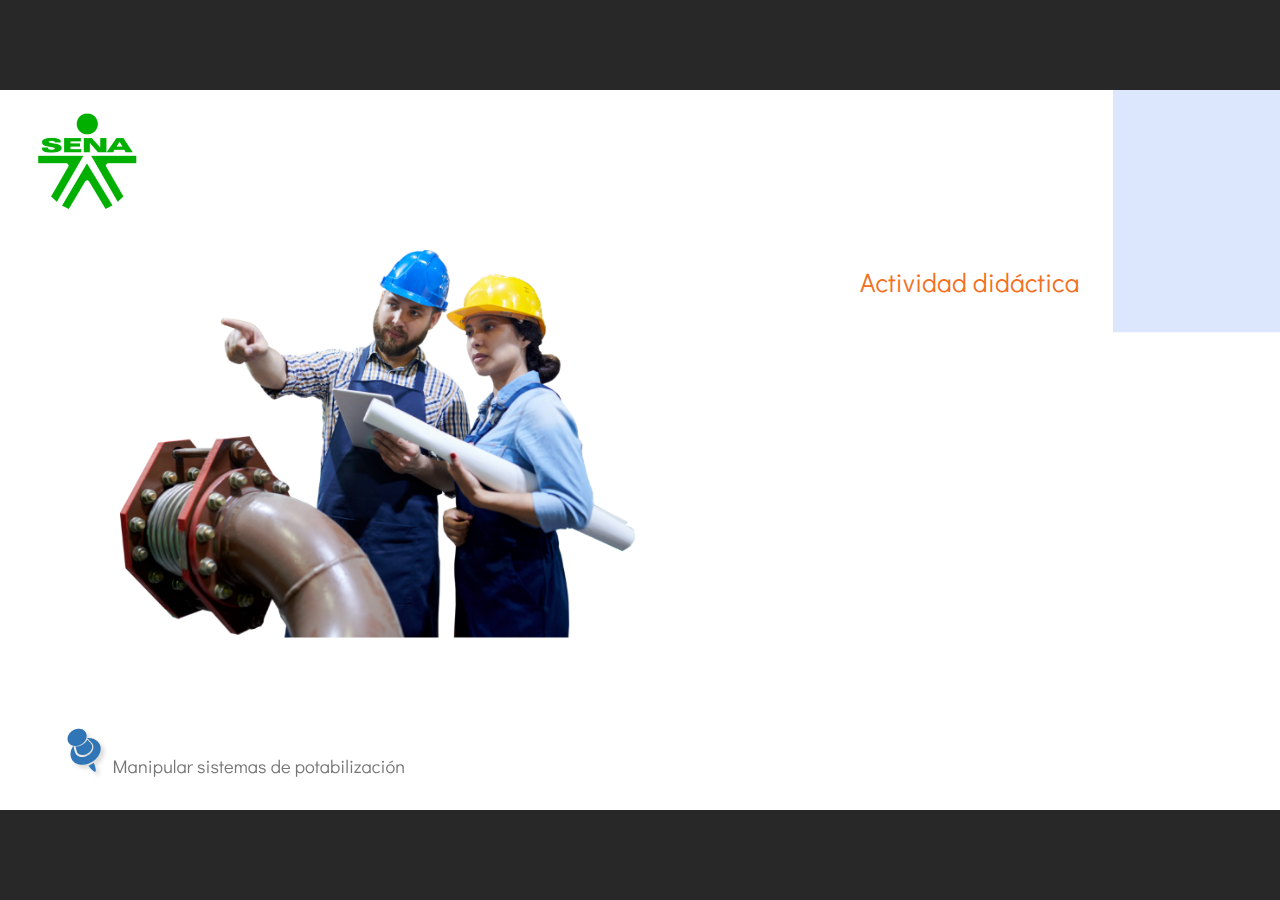
<file: actividades/index.html>
﻿<!doctype html>
<html lang="es">
<head>
  <meta charset="utf-8">
  <!-- Creado con Storyline 360 - http://www.articulate.com  -->
  <!-- version: 3.78.30680.0 -->
  <title>Actividad Didactica</title>
  <meta http-equiv="x-ua-compatible" content="IE=edge"/>
  <meta name="viewport" content="width=device-width,initial-scale=1,user-scalable=no,shrink-to-fit=no,minimal-ui"/>
  <meta name="apple-mobile-web-app-capable" content="yes"/>
  <style>
    html, body { height: 100%; padding: 0; margin: 0 }
    #app { height: 100%; width: 100%; }
  </style>

  <script>
    window.DS = {};
    window.globals = {
      DATA_PATH_BASE: '',
      HAS_FRAME: true,
      HAS_SLIDE: true,

      lmsPresent: false,
      tinCanPresent: false,
      cmi5Present: false,
      aoSupport: false,
      scale: 'noscale',
      captureRc: false,
      browserSize: 'optimal',
      bgColor: '#282828',
      features: 'AccessibleVideo,BgAudioBlip,ConnectionMessages,DropIn1,DropIn2,DropIn3,FullScreenToggle,LayerPresentAsDialog,MultipleQuizTracking,PlayerSpeedControl,StreamingVideo,UpdatedThemeEditor,UseAudioElement,VideoSync',
      themeName: 'unified',
      preloaderColor: '#FFFFFF',
      suppressAnalytics: false,
      productChannel: 'stable',
      publishSource: 'storyline',
      aid: 'aid|5304b41d-7af7-4125-b8d1-83eb222823e2',
      cid: '2d3b46ce-7c8e-472b-b7d5-b149cace494b',
      playerVersion: '3.78.30680.0',
      publishTimestamp: '2023-08-09T17:12:35.8904786Z',
      maxIosVideoElements: 10,
      connectionSettings: { message: 'Est%C3%A1s%20fuera%20de%20l%C3%ADnea.%20Tratando%20de%20reconectar...', useDarkTheme: false, mode: 'disabled' },

      
      parseParams: function(qs) {
        if (window.globals.parsedParams != null) {
          return window.globals.parsedParams;
        }
        qs = (qs || window.location.search.substr(1)).split('+').join(' ');
        var params = {},
            tokens,
            re = /[?&]?([^=]+)=([^&]*)/g;

        while (tokens = re.exec(qs)) {
          params[decodeURIComponent(tokens[1]).trim()] =
            decodeURIComponent(tokens[2]).trim();
        }
        window.globals.parsedParams = params;
        return params;
      }

    };
  </script>
  <script>
    var isIe11 = ('ActiveXObject' in window || window.MSBlobBuilder != null)
      && window.msCrypto != null && !window.ActiveXObject;
    if (isIe11) {
      window.globals.unsupportedBrowser = true;
      document.write(atob('[base64]'));
    }
  </script>
  
  <script>window.THREE = { };</script>
  
</head>
<body style="background: #282828" class="cs-HTML theme-unified">
  <!-- 360 -->
  <script>!function(){var e,i=/iPhone/i,o=/iPod/i,n=/iPad/i,t=/\biOS-universal(?:.+)Mac\b/i,r=/\bAndroid(?:.+)Mobile\b/i,a=/Android/i,d=/(?:SD4930UR|\bSilk(?:.+)Mobile\b)/i,p=/Silk/i,l=/Windows Phone/i,u=/\bWindows(?:.+)ARM\b/i,b=/BlackBerry/i,s=/BB10/i,c=/Opera Mini/i,f=/\b(CriOS|Chrome)(?:.+)Mobile/i,h=/Mobile(?:.+)Firefox\b/i,v=function(e){return void 0!==e&&"MacIntel"===e.platform&&"number"==typeof e.maxTouchPoints&&e.maxTouchPoints>1&&"undefined"==typeof MSStream};e=function(e){var m={userAgent:"",platform:"",maxTouchPoints:0};e||"undefined"==typeof navigator?"string"==typeof e?m.userAgent=e:e&&e.userAgent&&(m={userAgent:e.userAgent,platform:e.platform,maxTouchPoints:e.maxTouchPoints||0}):m={userAgent:navigator.userAgent,platform:navigator.platform,maxTouchPoints:navigator.maxTouchPoints||0};var g=m.userAgent,y=g.split("[FBAN");void 0!==y[1]&&(g=y[0]),void 0!==(y=g.split("Twitter"))[1]&&(g=y[0]);var A=function(e){return function(i){return i.test(e)}}(g),w={apple:{phone:A(i)&&!A(l),ipod:A(o),tablet:!A(i)&&(A(n)||v(m))&&!A(l),universal:A(t),device:(A(i)||A(o)||A(n)||A(t)||v(m))&&!A(l)},amazon:{phone:A(d),tablet:!A(d)&&A(p),device:A(d)||A(p)},android:{phone:!A(l)&&A(d)||!A(l)&&A(r),tablet:!A(l)&&!A(d)&&!A(r)&&(A(p)||A(a)),device:!A(l)&&(A(d)||A(p)||A(r)||A(a))||A(/\bokhttp\b/i)},windows:{phone:A(l),tablet:A(u),device:A(l)||A(u)},other:{blackberry:A(b),blackberry10:A(s),opera:A(c),firefox:A(h),chrome:A(f),device:A(b)||A(s)||A(c)||A(h)||A(f)},any:!1,phone:!1,tablet:!1};return w.any=w.apple.device||w.android.device||w.windows.device||w.other.device,w.phone=w.apple.phone||w.android.phone||w.windows.phone,w.tablet=w.apple.tablet||w.android.tablet||w.windows.tablet,w}(),"object"==typeof exports&&"undefined"!=typeof module?module.exports=e:"function"==typeof define&&define.amd?define((function(){return e})):this.isMobile=e}();
    window.isMobile.apple.tablet = window.isMobile.apple.tablet ||
      (navigator.platform === 'MacIntel' && navigator.maxTouchPoints > 1);
    window.isMobile.apple.device = window.isMobile.apple.device || window.isMobile.apple.tablet;
    window.isMobile.tablet = window.isMobile.tablet || window.isMobile.apple.tablet;
    window.isMobile.any = window.isMobile.any || window.isMobile.apple.tablet;
  </script>

  <div id="focus-sink" tabindex="-1"></div>

  <div id="preso"></div>
  <script>
    (function() {

      var classTypes = [ 'desktop', 'mobile', 'phone', 'tablet' ];

      var addDeviceClasses = function(prefix, testObj) {
        var curr, i;
        for (i = 0; i < classTypes.length; i++) {
          curr = classTypes[i];
          if (testObj[curr]) {
            document.body.classList.add(prefix + curr);
          }
        }
      };

      var params = window.globals.parseParams(),
          isDevicePreview = params.devicepreview === '1',
          isPhoneOverride = params.deviceType === 'phone' || (isDevicePreview && params.phone == '1'),
          isTabletOverride = (params.deviceType === 'tablet' || isDevicePreview) && !isPhoneOverride,
          isMobileOverride = isPhoneOverride || isTabletOverride;

      var deviceView = {
        desktop: !window.isMobile.any && !isMobileOverride,
        mobile: window.isMobile.any || isMobileOverride,
        phone: isPhoneOverride || (window.isMobile.phone && !isTabletOverride),
        tablet: isTabletOverride || window.isMobile.tablet
      };

      window.globals.deviceView = deviceView;
      window.isMobile.desktop = !window.isMobile.any;
      window.isMobile.mobile = window.isMobile.any;

      addDeviceClasses('view-', deviceView);

    })();
  </script>
  
  <script src='story_content/user.js' type=text/javascript></script>
  <div class="slide-loader"></div>

  <script>
    var doc = document, loader = doc.body.querySelector('.slide-loader'); [ 1, 2, 3 ].forEach(function(n) { var d = doc.createElement('div'); d.style.backgroundColor = window.globals.preloaderColor; d.classList.add('mobile-loader-dot'); d.classList.add('dot' + n); loader.appendChild(d); });
  </script>

  <div class="mobile-load-title-overlay" style="display: none">
    <div class="mobile-load-title">Actividad Didactica</div>
  </div>

  <div class="mobile-chrome-warning"></div>

  
<style>
  .warn-connection-dialog {
    display: none;
    background: transparent;
    pointer-events: none;
    position: fixed;
    left: 0;
    top: 0;
    width: 100%;
    height: 100%;
    z-index: 999;
  }

  .warn-connection-content {
    border-radius: 4px;
    background: white;
    border: 1px solid #E7E7E7;
    color: #333333;
    box-shadow: 0 2px 4px rgba(0, 0, 0, 0.25);
    transition: all 150ms ease-out;
    position: absolute;
    white-space: nowrap;
  }

  .view-phone.is-landscape .warn-connection-content {
    left: 23px;
    bottom: 23px;
  }

  .view-tablet.is-landscape .warn-connection-content {
    left: 50%;
    top: 20px;
    transform: translateX(-50%);
  }

  .is-portrait .warn-connection-content {
    transform: translate(-50%, calc(-100% - 15px));
  }

  .warn-connection-content p {
    display: inline-block;
    margin: 0 8px 0 0;
    line-height: 33px;
    font-size: 11px;
  }

  .warn-connection-content svg {
    position: relative;
    vertical-align: middle;
    margin: 0 2px 2px 8px;
  }

  .view-desktop .warn-connection-content {
    left: 1.5em;
    bottom: 1.5em;
  }

  .view-desktop .warn-connection-content p {
    font-size: 1.1em;
  }

  .is-offline .warn-connection-dialog {
    display: block;
  }

  .is-offline .cs-panel * {
    pointer-events: none !important;
  }

  .is-offline .cs-panel {
    pointer-events: all !important;
  }

  .is-offline #nav-controls * {
    pointer-events: none !important;
  }

  .is-offline #nav-controls {
    pointer-events: all !important;
  }
</style>

<div class="warn-connection-dialog">
  <div class="warn-connection-content">
    <svg width="17" height="15" viewBox="0 0 17 15" xmlns="http://www.w3.org/2000/svg">
      <path fill="#8F0000" stroke="white" d="M16.07,12.98 L15.88,12.23 L9.51,1.21 C8.97,0.26,7.6,0.26,7.06,1.21 L0.69,12.23 C0.15,13.16,0.81,14.36,1.91,14.36 H14.65 C15.47,14.36,16.05,13.7,16.07,12.98 Z"/>
      <path fill="white" stroke="white" d="M8.58,5.5 C8.35,5.28,8.5,5.35,8.21,5.32 C8.09,5.35,7.97,5.49,7.96,5.67 C7.97,5.79,7.98,5.92,7.98,6.04 L7.98,6.04 C7.99,6.17,8,6.31,8.01,6.43 L8.01,6.44 C8.03,6.92,8.06,7.41,8.09,7.9 L8.09,7.9 C8.12,8.39,8.14,8.88,8.17,9.37 C8.17,9.39,8.18,9.42,8.2,9.44 C8.23,9.46,8.25,9.47,8.28,9.47 C8.31,9.47,8.34,9.46,8.35,9.44 C8.37,9.43,8.38,9.4,8.39,9.35 L8.39,9.34 C8.39,9.24,8.4,9.15,8.4,9.05 L8.4,9.05 C8.41,8.96,8.41,8.86,8.42,8.75 C8.43,8.44,8.45,8.12,8.47,7.81 L8.47,7.81 C8.49,7.49,8.51,7.18,8.53,6.87 C8.55,6.46,8.56,6.05,8.59,5.64 L8.6,5.62 C8.6,5.57,8.59,5.53,8.58,5.5 L8.21,5.32 Z"/>
      <circle fill="white" stroke="white" cx="8.3" cy="11.35" r="0.3"/>
    </svg>
    <p>You are offline. Trying to reconnect...</p>
  </div>
</div>

<script>
  (function() {
    window.DS.connection = {
      warningShown: false,
      assets: {},
      loadingAssetGroup: false,
      retryDelay: 500
    };

    var connectionSettings = window.globals.connectionSettings || {};

    // The `window.globals.features` variable must be set in `webpack.dev.config` when testing locally - it is not enough
    // to have it in the data - but it must be set there as well.
    var useConnectionMessages = window.AbortController != null &&
      window.location.protocol != 'file:' &&
      window.globals.features.indexOf('ConnectionMessages') != -1 &&
      connectionSettings.mode === 'normal';

    window.DS.connection.useConnectionMessages = useConnectionMessages

    var assetCount = 0;
    var checkLoadedId;


    if (useConnectionMessages && connectionSettings != null) {
      var contentEl = document.querySelector('.warn-connection-content');
      var messageEl = contentEl.querySelector('p')

      if (connectionSettings.useDarkTheme) {
        contentEl.style.borderColor = '#BABBBA';
        contentEl.style.backgroundColor = '#282828';
        contentEl.style.color = '#FFFFFF';
      }

      if (connectionSettings.message != null) {
        messageEl.textContent = window.decodeURIComponent(connectionSettings.message);
      }
    }

    function checkAssetsReady() {
      for (var i in DS.connection.assets) {
        if (!DS.connection.assets[i].success) {
          return false;
        }
      }
      return true;
    }

    function stopAssetGroup() {
      if (!useConnectionMessages) { return; }

      assetCount = 0;

      DS.connection.oldAssetGroup = DS.connection.assets;
      DS.connection.assets = {};
      DS.connection.loadingAssetGroup = false;
      clearInterval(checkLoadedId);
    }

    function startAssetGroup() {
      if (!useConnectionMessages) { return; }
      var ticks = 0;
      clearInterval(checkLoadedId);
      checkLoadedId = setInterval(function() {
        var loaded = 0;
        if (assetCount === 0 && loaded === 0) {
          clearInterval(checkLoadedId);
          return;
        }

        for (var i in DS.connection.assets) {
          if (DS.connection.assets[i].success) {
            loaded++;
          }
        }

        if (assetCount === loaded && checkAssetsReady()) {
          for (var i in DS.connection.assets) {
            if (DS.connection.assets[i].action) {
              DS.connection.assets[i].action();
            }
          }
          hideWarning();
          stopAssetGroup();
        }
      }, 100)
    }

    function requiredAsset(url, action, retry, type) {
      if (!useConnectionMessages) { return; }
      if (DS.connection.assets[url]) { return; }

      DS.connection.assets[url] = {
        success: false, action: action, retry: retry, type: type
      };
      assetCount = Object.keys(DS.connection.assets).length;
      if (!DS.connection.loadingAssetGroup) {
        startAssetGroup();
      }
      DS.connection.loadingAssetGroup = true;
    }

    function assetLoaded(url) {
      if (!useConnectionMessages) { return; }
      if (DS.connection.assets[url]) {
        DS.connection.assets[url].success = true;
      }
    }

    function assetFailed(url) {
      if (!useConnectionMessages) { return; }
      if (!DS.connection.assets[url]) {
        if (/\.js$/.test(url) && url.indexOf('transcripts') === -1) {
          setTimeout(function() {
            if (DS.connection.lastSlideLoaded != null) {
              DS.connection.lastSlideLoaded();
            }
          }, DS.connection.retryDelay);
        }
        return;
      }
      if (!DS.connection.warningShown) { showWarning(); }
      if (DS.connection.assets[url].retry) {
        setTimeout(function() {
          if (!DS.connection.assets[url].success) {
            DS.connection.assets[url].retry()
          }
        }, DS.connection.retryDelay);
      }
    }

    function hideWarning() {
      document.body.classList.remove('is-offline');
      DS.connection.warningShown = false;
    }
    DS.connection.hideWarning = hideWarning

    function showWarning(btn) {
      document.body.classList.add('is-offline')
      DS.connection.warningShown = true;
      updateWarningPosition();
    }

    function updateWarningPosition() {
      if (!DS.connection.warningShown) {
        return;
      }

      var isPortrait = document.body.classList.contains('is-portrait');
      var warningEl = document.querySelector('.warn-connection-content');

      if (isPortrait) {
        var slide = document.querySelector('.primary-slide');
        var slideRect = slide.getBoundingClientRect();

        warningEl.style.top = `${slideRect.top}px`
        warningEl.style.left = `${slideRect.left + slideRect.width / 2}px`
      } else {
        warningEl.style.top = null;
        warningEl.style.left = null;
      }

      window.requestAnimationFrame(updateWarningPosition);
    }

    // these will all be noops if the feature flag isn't set in
    // the data and `window.globals.features`
    DS.connection.requiredAsset = requiredAsset;
    DS.connection.assetLoaded = assetLoaded;
    DS.connection.assetFailed = assetFailed;
    DS.connection.stopAssetGroup = stopAssetGroup;
    DS.connection.startAssetGroup = startAssetGroup;
  })();
</script>


  <script>
    
    if (window.autoSpider && window.vInterfaceObject) {
      document.querySelector('.mobile-load-title-overlay').style.display = 'none';
    }
  </script>

  

  <link rel="stylesheet" href="html5/data/css/output.min.css" data-noprefix/>
</body>
<script src="html5/lib/scripts/bootstrapper.min.js"></script>
</html>
</file>
<file: actividades/html5/data/css/output.min.css>
@font-face {
  font-family: 'LatoBold Charset1_ BoldA6B84A3F';
  src: url('[data-uri]');
  font-style: normal;
  font-weight: normal;
}
@font-face {
  font-family: 'Lato Charset1_ 5uWXh1YR0D1F70B6';
  src: url('[data-uri]');
  font-style: normal;
  font-weight: normal;
}
@font-face {
  font-family: 'Didact Gothic Charset1_E486A85F';
  src: url('[data-uri]');
  font-style: normal;
  font-weight: normal;
}
@font-face {
  font-family: 'Didact GothicBold CBold81A49E16';
  src: url('[data-uri]');
  font-style: normal;
  font-weight: normal;
}
@font-face {
  font-family: 'RobotoBold Charset1BoldD86D3DF4';
  src: url('[data-uri]');
  font-style: normal;
  font-weight: normal;
}
@font-face {
  font-family: 'Roboto Charset1_ 5rT3DkBED9352A';
  src: url('[data-uri]');
  font-style: normal;
  font-weight: normal;
}
@font-face {
  font-family: 'Didact Gothic Charset0_9B944016';
  src: url('[data-uri]');
  font-style: normal;
  font-weight: normal;
}
@font-face {
  font-family: 'Didact GothicBold CBoldC69CEF59';
  src: url('[data-uri]');
  font-style: normal;
  font-weight: normal;
}
@font-face {
  font-family: 'Roboto Charset0_v5lJSRq46A5EDB0';
  src: url('[data-uri]');
  font-style: normal;
  font-weight: normal;
}
@font-face {
  font-family: 'RobotoBold Charset0BoldDCB83F8C';
  src: url('[data-uri]');
  font-style: normal;
  font-weight: normal;
}
.cs-HTML {
  background: rgba(40, 40, 40, 1);
}
.cs-npnxnanbnsnfns00000000001 .cs-infopanel  {
  box-shadow: 0 1px 0 rgba(0, 0, 0, 0);
  background: rgba(255, 255, 255, 1);
}
.cs-npnxnanbnsnfns00000000001 .cs-infopanel .cs-link {
  color: rgba(186, 187, 186, 1);
}
.cs-npnxnanbnsnfns00000000001 .cs-infopanel .cs-link:hover {
  color: rgba(255, 255, 255, 1);
}
.cs-npnxnanbnsnfns00000000001 .cs-infopanel .cs-name {
  color: rgba(68, 68, 68, 1);
}
.cs-npnxnanbnsnfns00000000001 .cs-infopanel .cs-title {
  color: rgba(153, 153, 153, 1);
}
.cs-npnxnanbnsnfns00000000001 .cs-infopanelpopup  {
  box-shadow: 0 1px 0 rgba(0, 0, 0, 0);
  background: rgba(0, 0, 0, 0);
}
.cs-npnxnanbnsnfns00000000001 .cs-infopanelpopup .cs-link {
  color: rgba(255, 0, 0, 1);
}
.cs-npnxnanbnsnfns00000000001 .cs-infopanelpopup .cs-link:hover {
  color: rgba(255, 255, 255, 1);
}
.cs-npnxnanbnsnfns00000000001 .cs-infopanelpopup .cs-name {
  color: rgba(255, 255, 255, 1);
}
.cs-npnxnanbnsnfns00000000001 .cs-infopanelpopup .cs-bio {
  color: rgba(186, 187, 186, 1);
}
.cs-npnxnanbnsnfns00000000001 .cs-timer  {
  color: rgba(186, 187, 186, 1);
}
.cs-npnxnanbnsnfns00000000001 .cs-duration stop:first-child {
  stop-color: rgba(60, 60, 60, 1);
}
.cs-npnxnanbnsnfns00000000001 .cs-duration stop:last-child {
  stop-color: rgba(60, 60, 60, 1);
}
.cs-npnxnanbnsnfns00000000001 .cs-elapsed stop:first-child {
  stop-color: rgba(254, 227, 71, 1);
}
.cs-npnxnanbnsnfns00000000001 .cs-elapsed stop:last-child {
  stop-color: rgba(254, 227, 71, 1);
}
.cs-npnxnanbnsnfns00000000001 .cs-timer .cs-pie .cs-innerstroke {
  stroke: rgba(199, 199, 199, 1);
}
.cs-npnxnanbnsnfns00000000001 .cs-timer .cs-pie .cs-innerborder {
  stroke: rgba(255, 255, 255, 1);
}
.cs-npnxnanbnsnfns00000000001 .cs-window  {
  box-shadow: 0 8px 5px rgba(0, 0, 0, 0.2);
  border-color: rgba(49, 99, 0, 0);
  background: rgba(33, 33, 33, 1);
  color: rgba(248, 248, 248, 1);
}
.cs-npnxnanbnsnfns00000000001 .cs-window .cs-diva {
  border-color: rgba(78, 78, 78, 1);
}
.cs-npnxnanbnsnfns00000000001 .cs-window .cs-divb {
  border-color: rgba(78, 78, 78, 0);
}
.cs-npnxnanbnsnfns00000000001 .cs-editor .cs-editor-slide {
  color: rgba(226, 226, 226, 1);
}
.cs-npnxnanbnsnfns00000000001 .cs-editor .cs-editor-html {
  color: rgba(186, 187, 186, 1);
}
.cs-npnxnanbnsnfns00000000001 .cs-editor .cs-editor-button {
  text-shadow: 0 1px 0 rgba(0, 0, 0, 0);
  color: rgba(255, 255, 255, 1);
  border-color: rgba(211, 211, 211, 1);
  background: rgba(34, 34, 34, 1);
}
.cs-npnxnanbnsnfns00000000001 .cs-editor .cs-editor-button:hover {
  background: rgba(68, 68, 68, 1);
}
.cs-npnxnanbnsnfns00000000001 .cs-editor .cs-editor-button:active {
  background: rgba(68, 68, 68, 1);
}
.cs-npnxnanbnsnfns00000000001 .cs-listitem  {
  color: rgba(186, 187, 186, 1);
  border-color: none;
  border: 1px solid transparent;
}
.cs-npnxnanbnsnfns00000000001 .cs-listitem:hover {
  background: rgba(255, 255, 255, 0.06);
  border-color: rgba(108, 108, 108, 1) !important;
  border-width: 1px;
  border-radius: 2px;
  border-style: solid;
  box-sizing: border-box;
}
.cs-npnxnanbnsnfns00000000001 .cs-listitem.hover {
  background: rgba(255, 255, 255, 0.06);
  border-color: rgba(108, 108, 108, 1) !important;
  border-width: 1px;
  border-radius: 2px;
  border-style: solid;
  box-sizing: border-box;
}
.cs-npnxnanbnsnfns00000000001 .cs-glossary  {
  color: rgba(186, 187, 186, 1);
}
.cs-npnxnanbnsnfns00000000001 .cs-glossary .cs-scrolling-panel {
  background: rgba(0, 0, 0, 0);
}
.cs-npnxnanbnsnfns00000000001 .cs-glossary .cs-term.cs-selected .cs-choice-list-trigger {
  color: rgba(255, 255, 255, 1);
  background: rgba(255, 255, 255, 1);
}
.cs-npnxnanbnsnfns00000000001 .cs-glossary .cs-term.cs-selected .cs-choice-list-trigger:focus {
  color: rgba(255, 255, 255, 1);
  background: rgba(255, 255, 255, 1);
}
.cs-npnxnanbnsnfns00000000001 .cs-glossary .cs-term:hover .cs-choice-list-trigger {
  background: rgba(186, 187, 186, 1);
}
.cs-npnxnanbnsnfns00000000001 .cs-glossary .cs-term.hover .cs-choice-list-trigger {
  background: rgba(186, 187, 186, 1);
}
.cs-npnxnanbnsnfns00000000001 .cs-glossary .cs-term .cs-choice-list-trigger:focus {
  background: rgba(186, 187, 186, 1);
}
.cs-npnxnanbnsnfns00000000001 .cs-glossary .cs-diva {
  border-color: rgba(0, 0, 0, 0);
}
.cs-npnxnanbnsnfns00000000001 .cs-glossary .cs-divb {
  border-color: rgba(0, 0, 0, 0);
}
.cs-npnxnanbnsnfns00000000001 .cs-glossary .cs-divc {
  border-color: rgba(0, 0, 0, 0);
}
.cs-npnxnanbnsnfns00000000001 .cs-glossary .cs-heading {
  color: rgba(248, 248, 248, 1);
  font-weight: 700;
}
.note-content p span {
  color: rgba(186, 187, 186, 1);
  line-height: 1.4em;
  font-size: 103.769%;
}
.cs-npnxnanbnsnfns00000000001 .cs-resource .cs-separator {
  border-color: rgba(0, 0, 0, 0);
}
.cs-npnxnanbnsnfns00000000001 .cs-outline  {
  color: rgba(45, 45, 45, 1);
}
.cs-npnxnanbnsnfns00000000001 .cs-outline .cs-diva {
  border-color: rgba(0, 0, 0, 0);
}
.cs-npnxnanbnsnfns00000000001 .cs-outline .cs-divb {
  border-color: rgba(0, 0, 0, 0);
}
.cs-npnxnanbnsnfns00000000001 .cs-outline .cs-divc {
  border-color: rgba(0, 0, 0, 0);
}
.cs-npnxnanbnsnfns00000000001 .cs-outline .cs-search-filter:hover {
  color: rgba(0, 0, 0, 0);
}
.cs-npnxnanbnsnfns00000000001 .cs-outline .cs-search-filter.hover {
  color: rgba(0, 0, 0, 0);
}
.cs-npnxnanbnsnfns00000000001 .cs-transcript  {
  color: rgba(255, 255, 255, 1);
}
.cs-npnxnanbnsnfns00000000001 .cs-transcript .cs-div {
  border-color: rgba(0, 0, 0, 0);
}
.cs-npnxnanbnsnfns00000000001 .cs-tabs:not(.topmenu-item) {
  color: rgba(248, 248, 248, 1);
}
.cs-npnxnanbnsnfns00000000001 .cs-tabs .cs-inner-button:not(.topmenu-item) {
  text-shadow: 0 1px 0 rgba(0, 0, 0, 0);
}
.cs-npnxnanbnsnfns00000000001 .cs-tabs:hover:not(.topmenu-item) {
  color: rgba(248, 248, 248, 1);
}
.cs-npnxnanbnsnfns00000000001 .cs-tabs.cs-selected {
  background: rgba(0, 0, 0, 0);
  color: rgba(248, 248, 248, 1);
}
.cs-npnxnanbnsnfns00000000001 .cs-seekcontrol  {
  background: rgba(0, 0, 0, 0);
  border-color: rgba(0, 0, 0, 0);
}
.cs-npnxnanbnsnfns00000000001 .cs-seekcontrol .cs-button:hover .cs-icon {
  fill: rgba(255, 255, 255, 1);
}
.cs-npnxnanbnsnfns00000000001 .cs-seekcontrol .cs-button.hover .cs-icon {
  fill: rgba(255, 255, 255, 1);
}
.cs-npnxnanbnsnfns00000000001 .cs-seekcontrol .cs-button .cs-icon-shadow {
  fill: rgba(0, 0, 0, 0);
}
.cs-npnxnanbnsnfns00000000001 .cs-seekcontrol .cs-button .cs-icon {
  fill: rgba(180, 180, 180, 1);
}
.cs-npnxnanbnsnfns00000000001 .cs-seekcontrol .cs-seek .cs-fill {
  background: rgba(255, 255, 255, 0.6);
}
.cs-npnxnanbnsnfns00000000001 .cs-seekcontrol .cs-seek {
  background: rgba(108, 108, 108, 1);
  border-color: rgba(0, 0, 0, 0);
}
.cs-npnxnanbnsnfns00000000001 .cs-searchinput .cs-input {
  color: rgba(186, 187, 186, 1);
  border-color: rgba(0, 0, 0, 0);
  background: rgba(255, 255, 255, 0.06);
}
.cs-npnxnanbnsnfns00000000001 .cs-searchinput .cs-input:focus {
  color: rgba(248, 248, 248, 1);
  background: rgba(41, 41, 41, 1);
}
.cs-npnxnanbnsnfns00000000001 .cs-searchinput .cs-input:hover {
  box-shadow: inset 0 0 1px 0 rgba(69, 126, 19, 0);
}
.cs-npnxnanbnsnfns00000000001 .cs-searchinput .cs-input.hover {
  box-shadow: inset 0 0 1px 0 rgba(69, 126, 19, 0);
}
.cs-npnxnanbnsnfns00000000001 .cs-searchinput .cs-button .cs-icon {
  fill: rgba(186, 187, 186, 1);
}
.cs-npnxnanbnsnfns00000000001 .cs-searchinput .cs-button:hover {
  fill: rgba(63, 133, 0, 1);
}
.cs-npnxnanbnsnfns00000000001 .cs-searchinput .cs-button.hover {
  fill: rgba(63, 133, 0, 1);
}
.cs-npnxnanbnsnfns00000000001 .cs-menu  {
  box-shadow: 0 1px 0 rgba(0, 0, 0, 0);
  background: rgba(33, 33, 33, 1);
}
.cs-npnxnanbnsnfns00000000001 .cs-topmenu-item.active .cs-tab {
  background: rgba(33, 33, 33, 1);
}
.cs-npnxnanbnsnfns00000000001 .cs-logo  {
  box-shadow: 0 1px 0 rgba(37, 75, 0, 1);
  background: rgba(255, 255, 255, 0);
}
.cs-npnxnanbnsnfns00000000001 .cs-checkbox  {
  color: rgba(255, 255, 255, 1);
}
.cs-npnxnanbnsnfns00000000001 .cs-checkbox:hover {
  border-color: rgba(175, 221, 130, 1);
}
.cs-npnxnanbnsnfns00000000001 .cs-checkbox.hover {
  border-color: rgba(175, 221, 130, 1);
}
.cs-npnxnanbnsnfns00000000001 .cs-checkbox .cs-box {
  color: rgba(255, 255, 255, 1);
  border-color: rgba(42, 83, 0, 1);
}
.cs-npnxnanbnsnfns00000000001 .cs-checkbox .cs-box:checked::after {
  color: rgba(43, 196, 0, 1);
}
.cs-npnxnanbnsnfns00000000001 .cs-button  {
  text-shadow: 0 1px 0 rgba(0, 0, 0, 0);
  color: rgba(186, 187, 186, 1);
  border-color: rgba(0, 0, 0, 0);
  background: rgba(0, 0, 0, 0);
  box-shadow: 0 1px 0 rgba(0, 0, 0, 0);
}
.cs-npnxnanbnsnfns00000000001 .cs-button .cs-icon {
  fill: rgba(186, 187, 186, 1);
}
.cs-npnxnanbnsnfns00000000001 .cs-button .cs-icon-shadow {
  fill: rgba(0, 0, 0, 0);
}
.cs-npnxnanbnsnfns00000000001 .cs-button:hover {
  background: rgba(248, 248, 248, 1);
}
.cs-npnxnanbnsnfns00000000001 .cs-button.hover {
  background: rgba(248, 248, 248, 1);
}
.cs-npnxnanbnsnfns00000000001 .cs-button:active {
  background: rgba(0, 0, 0, 0);
}
.cs-npnxnanbnsnfns00000000001 .cs-button.cs-disabled:hover {
  background: rgba(0, 0, 0, 0);
}
.cs-npnxnanbnsnfns00000000001 .cs-button.cs-disabled.hover {
  background: rgba(0, 0, 0, 0);
}
.cs-npnxnanbnsnfns00000000001 .cs-button.cs-disabled:active {
  background: rgba(0, 0, 0, 0);
}
.cs-npnxnanbnsnfns00000000001 .cs-button.cs-volume:hover {
  background: rgba(0, 0, 0, 0);
}
.cs-npnxnanbnsnfns00000000001 .cs-button.cs-volume.hover {
  background: rgba(0, 0, 0, 0);
}
.cs-npnxnanbnsnfns00000000001 .cs-button.cs-volume:active {
  background: rgba(0, 0, 0, 0);
}
.cs-npnxnanbnsnfns00000000001.cs-base  {
  color: rgba(186, 187, 186, 1);
  border-color: rgba(40, 40, 40, 1);
  background: rgba(40, 40, 40, 1);
}
.cs-npnxnanbnsnfns00000000001.cs-base .cs-separator .cs-diva {
  background: rgba(69, 69, 69, 1);
}
.cs-npnxnanbnsnfns00000000001.cs-base .cs-separator .cs-divb {
  background: rgba(0, 0, 0, 0);
}
.cs-npnxnanbnsnfns00000000001.cs-base .cs-topmenu-item.active .cs-tab {
  border-color: rgba(69, 69, 69, 1);
}
.cs-npnxnanbnsnfns00000000001.cs-base .cs-topmenu-item.active .cs-panel {
  border-color: rgba(69, 69, 69, 1);
}
.cs-npnxnanbnsnfns00000000001.cs-base .cs-left {
  background: rgba(33, 33, 33, 1);
}
.cs-npnxnanbnsnfns00000000001.cs-base .cs-area-primary .cs-slide-container {
  background: rgba(40, 40, 40, 1);
}
.cs-npnxnanbnsnfns00000000001.cs-base.cs-custom-theme .cs-brandhighlight-bg {
  background: rgba(79, 189, 244, 1) !important;
}
.cs-npnxnanbnsnfns00000000001.cs-base.cs-custom-theme .cs-brandhighlight-secondary-bg {
  background: rgba(255, 255, 255, 1) !important;
}
.cs-npnxnanbnsnfns00000000001.cs-base.cs-custom-theme .cs-brandhighlight-border {
  border-color: rgba(79, 189, 244, 1) !important;
}
.cs-npnxnanbnsnfns00000000001.cs-base.cs-custom-theme .cs-brandhighlight-text {
  color: rgba(79, 189, 244, 1) !important;
}
.cs-npnxnanbnsnfns00000000001.cs-base.cs-custom-theme .cs-brandhighlight-fill {
  fill: rgba(79, 189, 244, 1) !important;
}
.cs-npnxnanbnsnfns00000000001.cs-base.cs-custom-theme .cs-listitem.cs-selected {
  background-color: rgba(255, 255, 255, 0.06) !important;
}
.cs-npnxnanbnsnfns00000000001 .cs-volume::-moz-range-thumb {
  border-color: rgba(43, 85, 0, 1);
  box-shadow: inset 0 0 1px 0 rgba(43, 85, 0, 1);
  background: rgba(255, 255, 255, 1);
}
.cs-npnxnanbnsnfns00000000001 .cs-volume::-ms-thumb {
  border-color: rgba(43, 85, 0, 1);
  box-shadow: inset 0 0 1px 0 rgba(43, 85, 0, 1);
  background: rgba(255, 255, 255, 1);
}
.cs-npnxnanbnsnfns00000000001 .cs-volume::-webkit-slider-thumb {
  border-color: rgba(43, 85, 0, 1);
  box-shadow: inset 0 0 1px 0 rgba(43, 85, 0, 1);
  background: rgba(255, 255, 255, 1);
}
.cs-npnxnanbnsnfns00000000001 .cs-volume::-moz-range-track {
  border-color: rgba(66, 140, 1, 1);
  background: rgba(108, 108, 108, 1);
}
.cs-npnxnanbnsnfns00000000001 .cs-volume::-ms-track {
  border-color: rgba(66, 140, 1, 1);
  background: rgba(108, 108, 108, 1);
}
.cs-npnxnanbnsnfns00000000001 .cs-volume::-webkit-slider-runnable-track {
  border-color: rgba(66, 140, 1, 1);
  background: rgba(108, 108, 108, 1);
}
body.show-focus .tab-focus-box {
  box-shadow: 0 0 0 1px rgba(255, 255, 0, 1), 0 0 0 3px rgba(0, 32, 96, 1), 0 0 5px 5px rgba(255, 255, 0, 1);
  border-color: transparent;
  outline: 2px transparent solid;
}
.skipnav {
  box-shadow: 0 0 0 1px rgba(255, 255, 0, 1), 0 0 0 3px rgba(0, 32, 96, 1), 0 0 5px 5px rgba(255, 255, 0, 1);
  border-color: transparent;
  outline: 2px transparent solid;
}
.cs-npnxnanbnsnfns00000000001 .cs-listitem:hover {
  color: none;
}
.cs-npnxnanbnsnfns00000000001 .cs-listitem.hover {
  color: none;
}
.cs-npnxnanbnsnfns00000000001 .cs-listitem.cs-viewed {
  color: #BABBBA;
}
.cs-npnxnanbnsnfns00000000001 .cs-listitem {
  color: #BABBBA;
}
.cs-npnxnanbnsnfns00000000001 .cs-listitem:hover .cs-icon-carrot * {
  fill: none;
}
.cs-npnxnanbnsnfns00000000001 .cs-listitem.hover .cs-icon-carrot * {
  fill: none;
}
.cs-npnxnanbnsnfns00000000001 .cs-listitem .cs-icon-carrot {
  color: none;
  top: calc(3px);
}
.cs-npnxnanbnsnfns00000000001 .cs-listitem .cs-icon-carrot .cs-shadow {
  color: #F8F8F8;
}
.cs-npnxnanbnsnfns00000000001 .item-collapsible .is-scene {
  color: #F8F8F8 !important;
  font-weight: 700;
}
.cs-npnxnanbnsnfns00000000001 .is-scene .cs-icon-carrot * {
  color: #F8F8F8 !important;
  font-weight: 700;
}
.cs-npnxnanbnsnfns00000000001 .is-scene:not(.outline-links-collapse) > a {
  color: #F8F8F8;
}
.cs-npnxnanbnsnfns00000000001 .is-scene:not(.outline-links-collapse) .cs-icon-carrot * {
  fill: none !important;
  color: #F8F8F8 !important;
}
.cs-npnxnanbnsnfns00000000001 .tabs, .cs-npnxnanbnsnfns00000000001 .cs-logo {
  border-bottom: 1px solid rgba(108, 108, 108, 1);
}
.cs-npnxnanbnsnfns00000000001 .area-secondary-wrapper:after {
  background-image: url('[data-uri]');
  background-size: 100%;
}
.cs-npnxnanbnsnfns00000000001 .panel-footer {
  background: #212121;
}
.cs-npnxnanbnsnfns00000000001 #outline-search {
  background: rgba(255, 255, 255, 0.06);
  border-color: rgba(108, 108, 108, 1);
  border-width: 1px;
  border-style: solid;
}
.cs-npnxnanbnsnfns00000000001 .topmenu-panel #outline-search {
  background: #545454;
}
.cs-npnxnanbnsnfns00000000001 .search-icon circle, .cs-npnxnanbnsnfns00000000001 .search-icon path {
  stroke: #BABBBA;
}
.cs-npnxnanbnsnfns00000000001 #outline-search input[type   =search] {
  color: #F8F8F8;
}
.cs-npnxnanbnsnfns00000000001 #outline-search ::-webkit-input-placeholder {
  color: #BABBBA !important;
}
.cs-npnxnanbnsnfns00000000001 #outline-search :-ms-input-placeholder {
  color: #BABBBA !important;
}
.cs-npnxnanbnsnfns00000000001 #outline-search ::-moz-placeholder {
  color: #BABBBA !important;
  opacity: 1;
}
.cs-npnxnanbnsnfns00000000001 .cs-topmenu-item.active, body:not(.is-touchable-tablet) .cs-npnxnanbnsnfns00000000001 .cs-topmenu-item:hover {
  color: #F8F8F8;
}
.cs-npnxnanbnsnfns00000000001 .cs-topmenu-item.button-tapped {
  color: #F8F8F8;
}
.cs-npnxnanbnsnfns00000000001 .cs-topmenu-item.active .cs-tab, .cs-npnxnanbnsnfns00000000001 .cs-topmenu-item .cs-tab {
  background: transparent !important;
  border: none !important;
}
.cs-npnxnanbnsnfns00000000001 .top-tabs-drop-icon div {
  background: #BABBBA;
}
.cs-npnxnanbnsnfns00000000001 .cs-panel.topmenu-panel .panel-content, .cs-npnxnanbnsnfns00000000001 .top-tabs-drop {
  background: #212121;
}
.cs-npnxnanbnsnfns00000000001 .cs-topmenu-item.active .cs-panel {
  background: #212121;
}
.cs-npnxnanbnsnfns00000000001 .cs-menu.topmenu-panel, .cs-npnxnanbnsnfns00000000001 .top-tabs-drop {
  border: 1px solid rgba(69, 69, 69, 1) !important;
  border-radius: 3px;
}
.cs-npnxnanbnsnfns00000000001 .resources .resources-list a:hover {
  background: rgba(255, 255, 255, 0.06);
}
body:not(.is-touchable-tablet) .cs-npnxnanbnsnfns00000000001 .resources .resources-list a:hover {
  background: rgba(255, 255, 255, 0.06);
}
.cs-npnxnanbnsnfns00000000001 .resources .resources-list a.hover {
  background: rgba(255, 255, 255, 0.06);
}
body:not(.is-touchable-tablet) .cs-npnxnanbnsnfns00000000001 .resources .resources-list a.hover {
  background: rgba(255, 255, 255, 0.06);
}
.cs-npnxnanbnsnfns00000000001 .resources .resources-list a.button-tapped {
  background: rgba(255, 255, 255, 0.06);
}
.cs-npnxnanbnsnfns00000000001 .cs-icon path, .cs-npnxnanbnsnfns00000000001 .cs-icon rect, .cs-npnxnanbnsnfns00000000001 .cs-icon polygon, .cs-npnxnanbnsnfns00000000001 .menu-icon-wrapper.menu-icon-wrapper-hover path {
  fill: #BABBBA;
}
.cs-npnxnanbnsnfns00000000001 .cs-icon .icon-stroke-only {
  fill: none !important;
  stroke: #BABBBA !important;
}
body:not(.is-touchable-tablet) .cs-npnxnanbnsnfns00000000001 .cs-button:hover .cs-icon path, body:not(.is-touchable-tablet) .cs-npnxnanbnsnfns00000000001 .cs-button:hover .cs-icon rect, body:not(.is-touchable-tablet) .cs-npnxnanbnsnfns00000000001 .cs-button:hover .cs-icon polygon {
  fill: #F8F8F8;
}
body:not(.is-touchable-tablet) .cs-npnxnanbnsnfns00000000001 .cs-tabs:hover .search-icon circle, body:not(.is-touchable-tablet) .cs-npnxnanbnsnfns00000000001 .cs-tabs:hover .search-icon path {
  stroke: #F8F8F8;
}
.cs-npnxnanbnsnfns00000000001 .cs-button.button-tapped .cs-icon path, .cs-npnxnanbnsnfns00000000001 .cs-button.button-tapped .cs-icon rect, .cs-npnxnanbnsnfns00000000001 .cs-button.button-tapped .cs-icon polygon {
  fill: #F8F8F8;
}
body:not(.is-touchable-tablet) .cs-npnxnanbnsnfns00000000001 .cs-button:hover .cs-icon .icon-stroke-only {
  fill: none !important;
  stroke: #F8F8F8 !important;
}
.cs-npnxnanbnsnfns00000000001 .cs-button:button-tapped .cs-icon .icon-stroke-only {
  fill: none !important;
  stroke: #F8F8F8 !important;
}
.cs-npnxnanbnsnfns00000000001 .menu-icon-wrapper.menu-icon-wrapper-hover svg path {
  fill: #F8F8F8;
}
.floating-sidebar:not(.sidebar-closed) .cs-npnxnanbnsnfns00000000001 #hamburger .menu-icon-wrapper svg path {
  fill: #BABBBA;
}
.floating-sidebar:not(.sidebar-closed) .cs-npnxnanbnsnfns00000000001 #hamburger .menu-icon-wrapper.menu-icon-wrapper-hover svg path {
  fill: #F8F8F8;
}
.cs-npnxnanbnsnfns00000000001 .volume .btn:before {
  background-image: url('[data-uri]');
}
.cs-npnxnanbnsnfns00000000001 .volume-track {
  background: #6C6C6C;
}
.cs-npnxnanbnsnfns00000000001 .volume-icon circle {
  stroke: #BABBBA;
}
.cs-npnxnanbnsnfns00000000001 .cs-settings > .settings-panel {
  background: #212121;
  border: 1px solid rgba(69, 69, 69, 1) !important;
  border-radius: 3px;
}
.cs-npnxnanbnsnfns00000000001 .cs-settings > .panel-down-arrow {
  fill: #212121;
}
.cs-npnxnanbnsnfns00000000001 .switch-toggle .border {
  stroke: #7C7C7C;
}
.cs-npnxnanbnsnfns00000000001 .switch-toggle .thumb-off .thumb {
  fill: #A2A2A2;
}
.cs-npnxnanbnsnfns00000000001 .switch-toggle .thumb-on .track {
  fill: rgba(79, 189, 244, 1);
}
.cs-npnxnanbnsnfns00000000001 .switch-toggle .thumb-off .track {
  fill: rgba(255, 255, 255, 0.1);
}
.cs-npnxnanbnsnfns00000000001 .switch-label {
  color: #BABBBA;
}
.cs-npnxnanbnsnfns00000000001 .cs-panel .scrollarea-btn:after {
  background: rgba(179, 180, 179, 0.75);
}
.scrollarea-scrollbar:hover .scrollarea-btn:after, .scrollarea-scrollbar.highlight-scrollbar .scrollarea-btn:after {
  background: rgba(179, 180, 179, 0.75);
}
.floating-sidebar .sidebar-overlay {
  background: rgba(0, 0, 0, 0.85);
}
.cs-npnxnanbnsnfns00000000001 .overlay-message {
  background: rgba(0, 0, 0, 0.85);
}
.cs-npnxnanbnsnfns00000000001 .top-ui-bg, .cs-npnxnanbnsnfns00000000001 .bottom-ui-bg, .cs-npnxnanbnsnfns00000000001 .right-ui-bg, .cs-npnxnanbnsnfns00000000001 .left-ui-bg {
  background: rgba(40, 40, 40, 0.8);
}
.cs-npnxnanbnsnfns00000000001 .circle-progress-bg {
  fill: #282828;
}
.cs-npnxnanbnsnfns00000000001 .circle-progress-well {
  fill: #6C6C6C;
}
.cs-npnxnanbnsnfns00000000001 .circle-progress-pie {
  stroke: #6C6C6C;
}
.cs-npnxnanbnsnfns00000000001 .lightbox .option-pane {
  background: rgba(40, 40, 40, 0.8);
}
.cs-npnxnanbnsnfns00000000001 .lightbox .option-pane:before {
  background: #282828;
}
.cs-npnxnanbnsnfns00000000001 .message-window {
  background: #212121;
  border: 1px solid rgba(255, 255, 255, 1) !important;
  border-radius: 3px;
}
.cs-npnxnanbnsnfns00000000001 .message-window-header p, .cs-npnxnanbnsnfns00000000001 .message-window-text {
  color: #F8F8F8;
}
.cs-npnxnanbnsnfns00000000001 .message-window-header p {
  border-bottom: 1px solid rgba(255, 255, 255, 1);
}
.cs-npnxnanbnsnfns00000000001 .message-window button.slide-object-button {
  border: 1px solid rgba(255, 255, 255, 1) !important;
}
.cs-npnxnanbnsnfns00000000001 .message-window button.slide-object-button:hover {
  background: rgba(255, 255, 255, 0.06) !important;
}
.message-window .slide-object-button tspan, .message-window .slide-object-button-text tspan {
  fill: #F8F8F8 !important;
}
body:not(.is-touchable-tablet) .cs-npnxnanbnsnfns00000000001 .cs-button:hover .text {
  color: #F8F8F8;
}
.cs-npnxnanbnsnfns00000000001 .cs-button.button-tapped .text {
  color: #F8F8F8;
}
.cs-npnxnanbnsnfns00000000001.cs-base {
  background: #282828;
}
.cs-npnxnanbnsnfns00000000001 .cs-menu {
  background: transparent;
}
.cs-npnxnanbnsnfns00000000001 .progress-bar .progress-bar-fill:after {
  background: #FFFFFF !important;
}
.cs-npnxnanbnsnfns00000000001 .volume-dot {
  background: #FFFFFF !important;
}
.fn-npnxnanbsnfns00000000001 {
  font-family: 'Lato22AB4CAF';
  -webkit-font-variant-ligatures: no-common-ligatures;
  font-variant-ligatures: no-common-ligatures;
}
.fn-pxabnsnfns00000000001 {
  font-family: 'Lato22AB4CAF';
  -webkit-font-variant-ligatures: no-common-ligatures;
  font-variant-ligatures: no-common-ligatures;
}
.fn-npxnabnsnfns00000000001 {
  font-family: 'Lato22AB4CAF';
  -webkit-font-variant-ligatures: no-common-ligatures;
  font-variant-ligatures: no-common-ligatures;
}
.fn-npnxnanbnsnfns00000000001 {
  font-family: 'Lato22AB4CAF';
  -webkit-font-variant-ligatures: no-common-ligatures;
  font-variant-ligatures: no-common-ligatures;
}
.fn-pxabnsnfns00000000000 {
  font-family: 'Lato22AB4CAF';
  -webkit-font-variant-ligatures: no-common-ligatures;
  font-variant-ligatures: no-common-ligatures;
}
@font-face {
  font-family: 'Lato22AB4CAF';
  src: url('[data-uri]');
  font-style: normal;
  font-weight: bold;
}
@font-face {
  font-family: 'Lato22AB4CAF';
  src: url('[data-uri]');
  font-style: normal;
  font-weight: normal;
}
.cs-InvalidPromptSlide .cs-66pnpcB7JMs-InvalidPromptSlide-btn0 {
  color: rgba(255, 255, 255, 1);
  border-color: rgba(211, 211, 211, 1);
  background: rgba(34, 34, 34, 1);
  text-shadow: 0 1px 0 rgba(0, 0, 0, 0);
}
.cs-InvalidPromptSlide .cs-66pnpcB7JMs-InvalidPromptSlide-btn0 .cs-html {
  color: rgba(186, 187, 186, 1);
}
.cs-InvalidPromptSlide .cs-66pnpcB7JMs-InvalidPromptSlide-btn0 .cs-slide {
  border-color: rgba(226, 226, 226, 1);
}
.cs-InvalidPromptSlide .cs-66pnpcB7JMs-InvalidPromptSlide-btn0:hover {
  background: rgba(68, 68, 68, 1);
}
.cs-InvalidPromptSlide .cs-66pnpcB7JMs-InvalidPromptSlide-btn0:active {
  background: rgba(68, 68, 68, 1);
}
.cs-PrintPromptSlide .cs-66pnpcB7JMs-PrintPromptSlide-btn0 {
  color: rgba(255, 255, 255, 1);
  border-color: rgba(211, 211, 211, 1);
  background: rgba(34, 34, 34, 1);
  text-shadow: 0 1px 0 rgba(0, 0, 0, 0);
}
.cs-PrintPromptSlide .cs-66pnpcB7JMs-PrintPromptSlide-btn0 .cs-html {
  color: rgba(186, 187, 186, 1);
}
.cs-PrintPromptSlide .cs-66pnpcB7JMs-PrintPromptSlide-btn0 .cs-slide {
  border-color: rgba(226, 226, 226, 1);
}
.cs-PrintPromptSlide .cs-66pnpcB7JMs-PrintPromptSlide-btn0:hover {
  background: rgba(68, 68, 68, 1);
}
.cs-PrintPromptSlide .cs-66pnpcB7JMs-PrintPromptSlide-btn0:active {
  background: rgba(68, 68, 68, 1);
}
.cs-ScrollPromptSlide .cs-66pnpcB7JMs-ScrollPromptSlide-btn0 {
  color: rgba(255, 255, 255, 1);
  border-color: rgba(211, 211, 211, 1);
  background: rgba(34, 34, 34, 1);
  text-shadow: 0 1px 0 rgba(0, 0, 0, 0);
}
.cs-ScrollPromptSlide .cs-66pnpcB7JMs-ScrollPromptSlide-btn0 .cs-html {
  color: rgba(186, 187, 186, 1);
}
.cs-ScrollPromptSlide .cs-66pnpcB7JMs-ScrollPromptSlide-btn0 .cs-slide {
  border-color: rgba(226, 226, 226, 1);
}
.cs-ScrollPromptSlide .cs-66pnpcB7JMs-ScrollPromptSlide-btn0:hover {
  background: rgba(68, 68, 68, 1);
}
.cs-ScrollPromptSlide .cs-66pnpcB7JMs-ScrollPromptSlide-btn0:active {
  background: rgba(68, 68, 68, 1);
}
.cs-ExternalInterfaceErrorSlide .cs-buttonOK {
  color: rgba(255, 255, 255, 1);
  border-color: rgba(211, 211, 211, 1);
  background: rgba(34, 34, 34, 1);
  text-shadow: 0 1px 0 rgba(0, 0, 0, 0);
}
.cs-ExternalInterfaceErrorSlide .cs-buttonOK .cs-html {
  color: rgba(186, 187, 186, 1);
}
.cs-ExternalInterfaceErrorSlide .cs-buttonOK .cs-slide {
  border-color: rgba(226, 226, 226, 1);
}
.cs-ExternalInterfaceErrorSlide .cs-buttonOK:hover {
  background: rgba(68, 68, 68, 1);
}
.cs-ExternalInterfaceErrorSlide .cs-buttonOK:active {
  background: rgba(68, 68, 68, 1);
}
</file>
